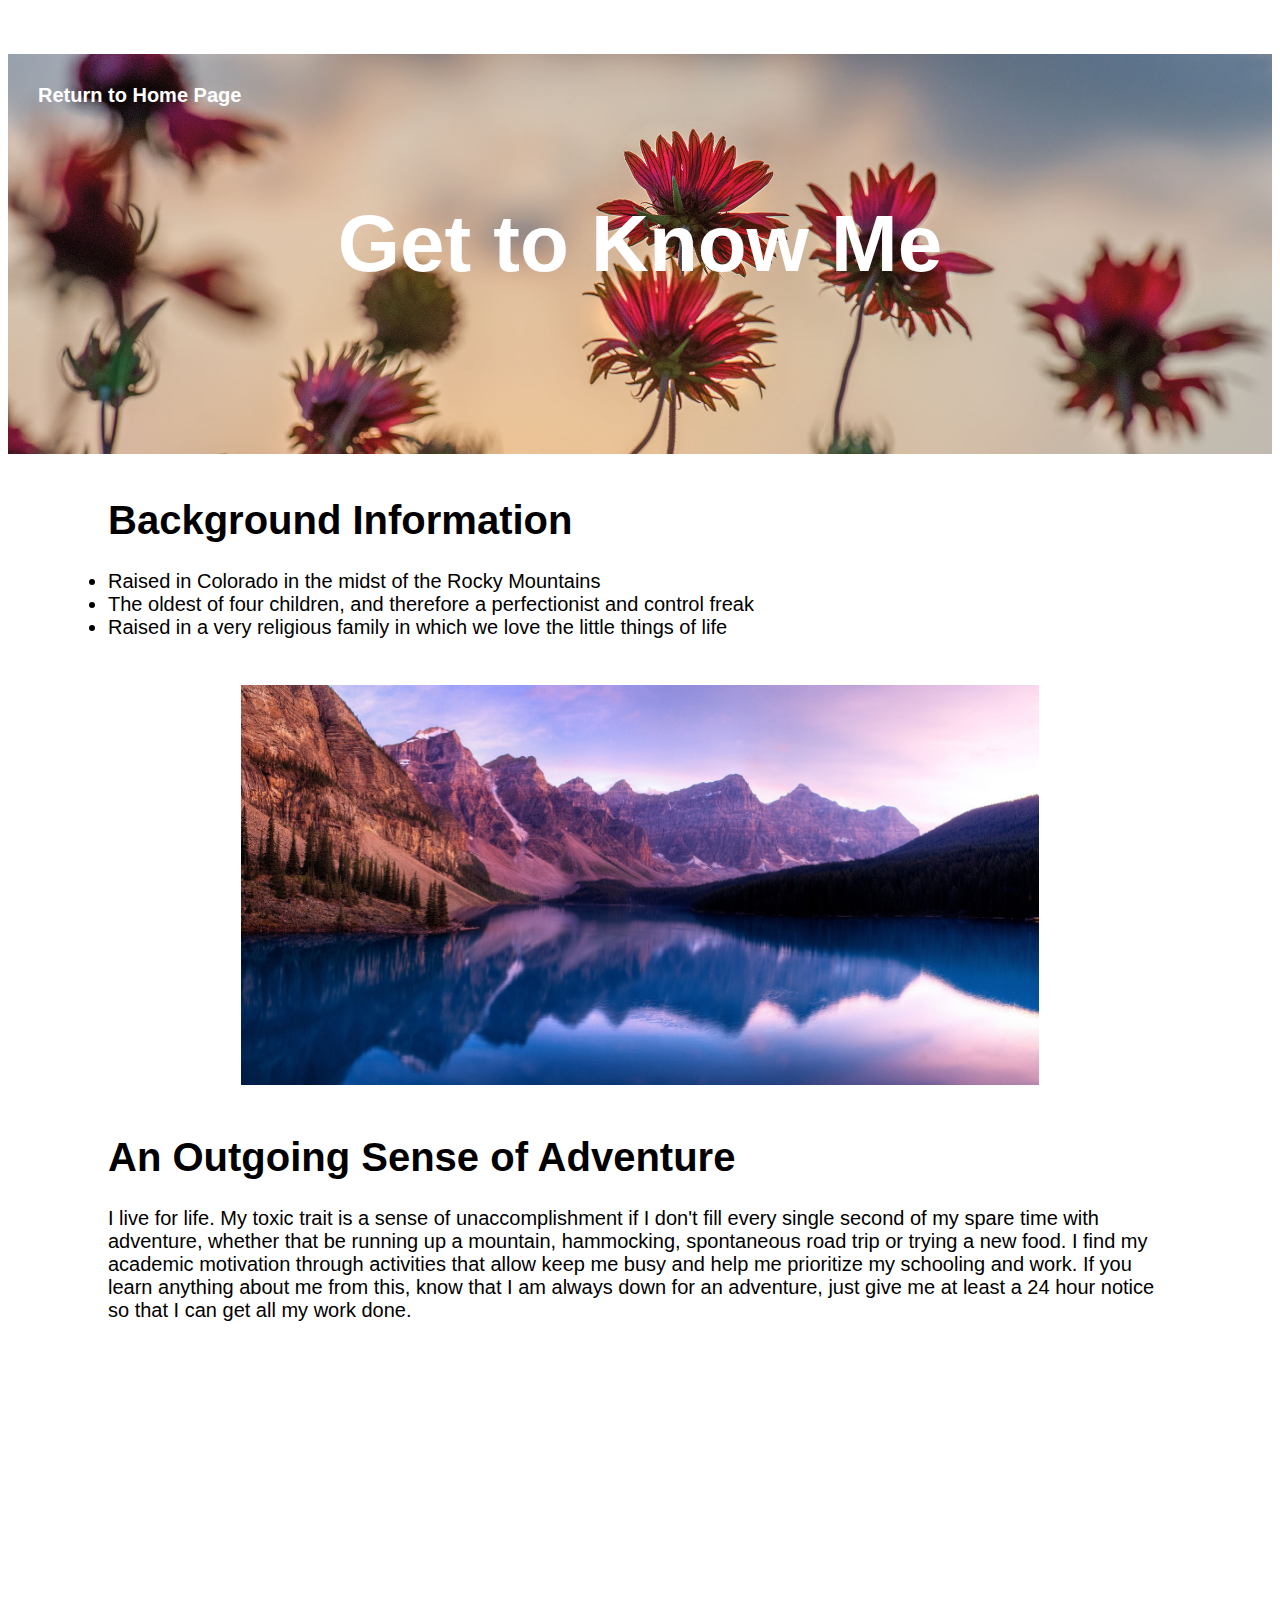
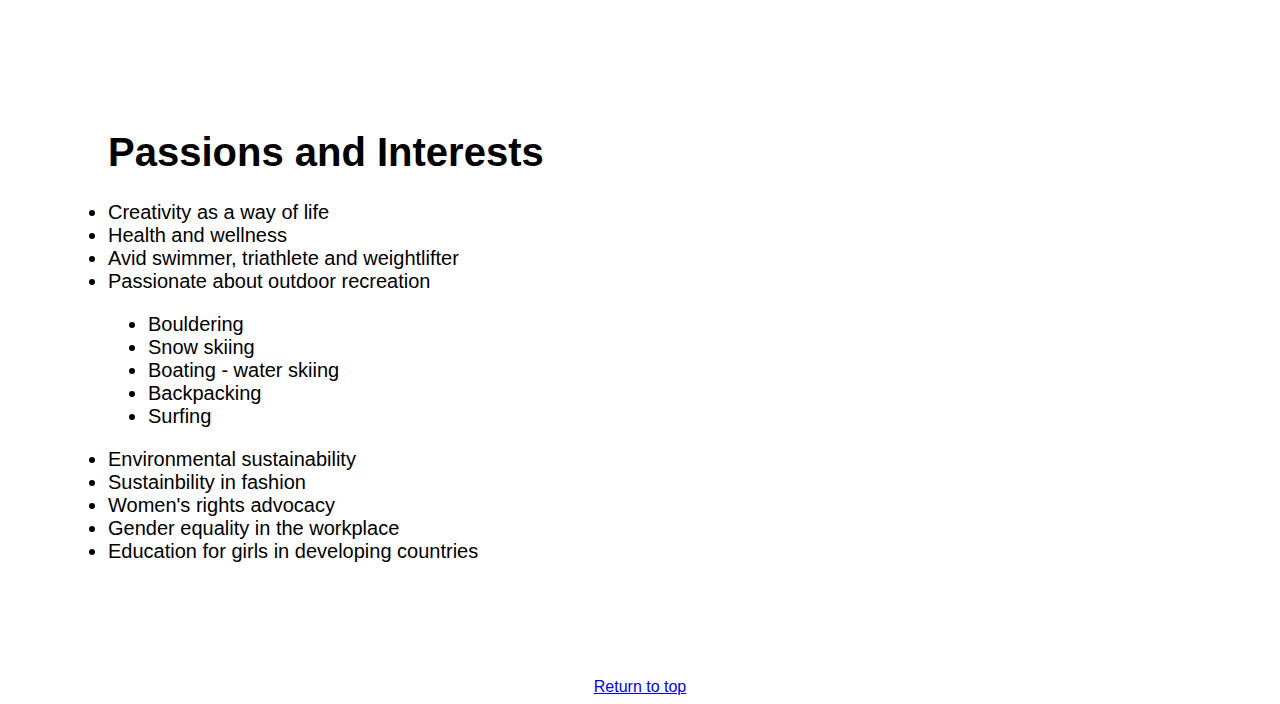
<file: scratch.html>
<!DOCTYPE html>
<html lang="en">
<head>
    <meta charset="UTF-8">
    <meta http-equiv="X-UA-Compatible" content="IE=edge">
    <meta name="viewport" content="width=device-width, initial-scale=1.0">
    <link href="css/mystyles.css" rel="stylesheet"/>
    <title>Document</title>
</head>
<body>
    <nav class="nav">
        <a href="index.html">Return to Home Page</a>
    </nav>
        <div class ="common header">
            <h1 id="top">Get to Know Me</h1>
        </div>
        <br>
        <div class="common mainbody">
            <h1>Background Information</h1>
            <ul></ul>
                <li>Raised in Colorado in the midst of the Rocky Mountains</li>
                <li>The oldest of four children, and therefore a perfectionist and control freak</li>
                <li>Raised in a very religious family in which we love the little things of life</li>
                <br>
                <br>
                <img src="assets/img/purplemountains.jpeg" alt="Rocky Mountains of CO" height="400px" >
                <br>
             <h1>An Outgoing Sense of Adventure</h1></a>
            <p>I live for life. My toxic trait is a sense of unaccomplishment if I don't fill every single second of my spare time with adventure, whether that be running up a mountain, hammocking, spontaneous road trip or trying a new food. I find my academic motivation through activities that allow keep me busy and help me prioritize my schooling and work. If you learn anything about me from this, know that I am always down for an adventure, just give me at least a 24 hour notice so that I can get all my work done.</p>
            <br>
            <div class="video">
            <iframe width="560" height="315" src="https://www.youtube.com/embed/hOvSVZO8hbI" title="YouTube video player" frameborder="0" allow="accelerometer; autoplay; clipboard-write; encrypted-media; gyroscope; picture-in-picture; web-share" allowfullscreen></iframe>
             </div>
             <br>
            <h1>Passions and Interests</h1>
            <ol></ol>
                <li>Creativity as a way of life</li>
                <li>Health and wellness</li>
                <li>Avid swimmer, triathlete and weightlifter</li>
                <li>Passionate about outdoor recreation</li>
                            <ul>
                                <li>Bouldering</li>
                                <li>Snow skiing</li>
                                <li>Boating - water skiing</li>
                                <li>Backpacking</li>
                                <li>Surfing</li>
                            </ul>
                <li>Environmental sustainability</li>
                <li>Sustainbility in fashion</li>
                <li>Women's rights advocacy</li>
                <li>Gender equality in the workplace</li>
                <li>Education for girls in developing countries</li>
                <br>
                <div class="tableauPlaceholder" id='viz1681753400680' style='position: relative'><noscript><a href='http:&#47;&#47;www.publichealthintelligence.org&#47;content&#47;gender-inequality-around-world'><img alt='Gender Inequality around the World ' src='https:&#47;&#47;public.tableau.com&#47;static&#47;images&#47;Ge&#47;Gender_Inequality_Index&#47;GenderInequalityIndex&#47;1_rss.png' style='border: none' /></a></noscript><object class='tableauViz'  style='display:none;'><param name='host_url' value='https%3A%2F%2Fpublic.tableau.com%2F' /> <param name='embed_code_version' value='3' /> <param name='path' value='views&#47;Gender_Inequality_Index&#47;GenderInequalityIndex?:language=en-US&amp;:embed=true' /> <param name='toolbar' value='yes' /><param name='static_image' value='https:&#47;&#47;public.tableau.com&#47;static&#47;images&#47;Ge&#47;Gender_Inequality_Index&#47;GenderInequalityIndex&#47;1.png' /> <param name='animate_transition' value='yes' /><param name='display_static_image' value='yes' /><param name='display_spinner' value='yes' /><param name='display_overlay' value='yes' /><param name='display_count' value='yes' /><param name='language' value='en-US' /></object></div>                <script type='text/javascript'>                    var divElement = document.getElementById('viz1681753400680');                    var vizElement = divElement.getElementsByTagName('object')[0];                    vizElement.style.width='700px';vizElement.style.height='827px';                    var scriptElement = document.createElement('script');                    scriptElement.src = 'https://public.tableau.com/javascripts/api/viz_v1.js';                    vizElement.parentNode.insertBefore(scriptElement, vizElement);                </script>
            <br>
            <br>
            <br>
            <br>
        </div>
        <div class ="common footer"><a href="#top">Return to top</a></div>
</body>
</html>
</file>
<file: css/mystyles.css>
.common{
    font-family:Verdana, Geneva, Tahoma, sans-serif;
    text-align: center;
    padding-left:100px;
    padding-right:100px;

}

.header{
    height: 400px;
    background-image:url(../assets/img/flowers2.jpeg);
    background-size: cover;
    background-position:relative;
    line-height: 380px;
    font-size: 40px;
    color:white;
    text-align: center
}
.mainbody{
    background-color:white;
    color: black;
    text-align: left;
    font-size: 20px;
}
.video{
    display:flex;
    justify-content: center;
}
.footer{
    background-color: white;
    color:black;
    height: 20x;
    bottom: 0px;
    right: 5px;
    left: 5px;
}
img{
    display: block;
    margin-left: auto;
    margin-right: auto;
    width: 75%;
}

nav{
    background-color: transparent;
    padding: 10px;
    font-size:15px;
    position:absolute;
    color:white;
    text-align:right;
}
nav a:hover{
    color:pink;
}
nav a{
    float: left;
    color: white;
    padding: 20px 20px;
    text-decoration: none;
    font-size: 16px;
    font-weight: bold;
    font-family:Verdana, Geneva, Tahoma, sans-serif;
    font-size: 20px;
}
</file>
